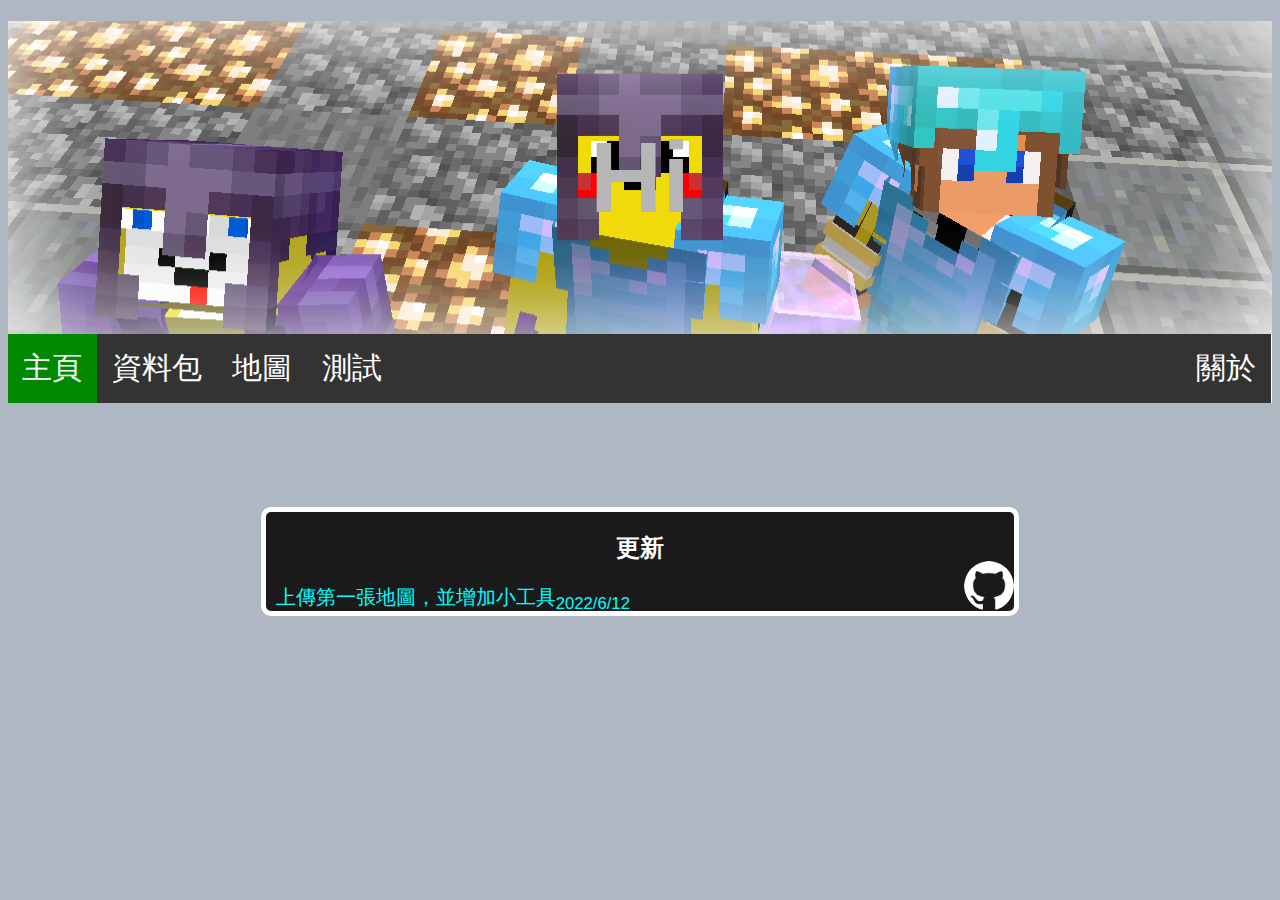
<file: index.html>
<!DOCTYPE html>
<head>
    <meta charset="UTF-8">
    <meta http-equiv="X-UA-Compatible" content="IE=edge">
    <meta name="viewport" content="width=device-width, initial-scale=1.0">
    <meta name="author " content="Pikacnu">
    <meta name="description" content="A noob">
    <title>Pikacnu's Webside</title>
    <link rel="stylesheet" href="main.css">
    <link rel="icon" type="image/x-icon" href="favicon.ico">
    <meta name="google-site-verification" content="hmigeMzaEXGjKWfIrFgV_WjmBGq4pOOUb5bE2po6gOc" />
</head>
<body onload="list('Index')">
    <h1></h1>
    <div id="background">
        <h1>Hi</h1>
    </div>

    <iframe src="./list.html" frameborder="0" id="list"></iframe>

    <div style="margin-top: 50px;overflow:visible">
        <p style="font-size: 0px;">1</p>
        <div class="list1">
            <h2>更新</h2>
            <p>
                上傳第一張地圖，並增加小工具<sub>2022/6/12</sub><br>
                新增了這個網站<sub>2022/4/9</sub>
            </p>
            <a target="_blank" href="https://github.com/Pikacnu/Pikacnu">
                <img src="./github.png" alt="GitHub" title="GitHub" class="black">
            </a>
        </div>
    </div>
    <script src="./main.js"></script>
</body>
</html>
</file>
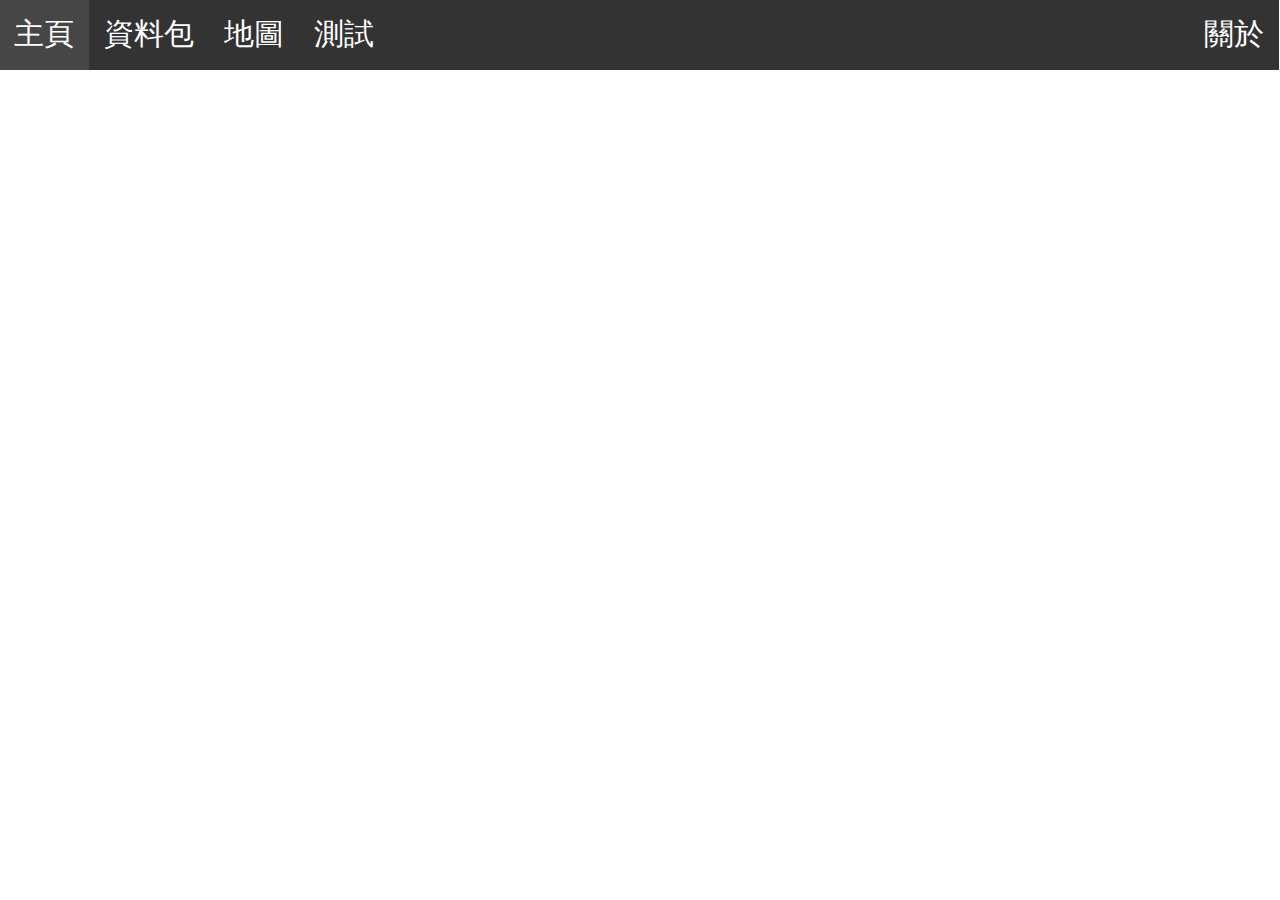
<file: list.html>
<!DOCTYPE html>
<head>
    <meta charset="UTF-8">
    <meta http-equiv="X-UA-Compatible" content="IE=edge">
    <meta name="viewport" content="width=device-width, initial-scale=1.0">
    <meta name="author " content="Pikacnu">
    <link rel="stylesheet" href="./main.css">
</head>
<body style="overflow: hidden;background-color: white;">
    <div id="list">
        <ul id="list">
            <li><a target="_parent" href="./index.html" id='Index'>主頁</a></li>
            <li><a target="_parent" href="./page/dtp.html" id='DTP'>資料包</a></li>
            <li><a target="_parent" href="./page/map.html" id='Map'>地圖</a></li>
            <li><a target="_parent" href="./page/test.html" id='Test'>測試</a></li>
            <li><a target="_parent" href="./page/about.html" style="float: right;" id='About'>關於</a></li>
        </ul>
    </div>
    <script>
        function select(id){
            document.getElementById(id).id = "thispage";
        }
    </script>
</body>
</html>
</file>
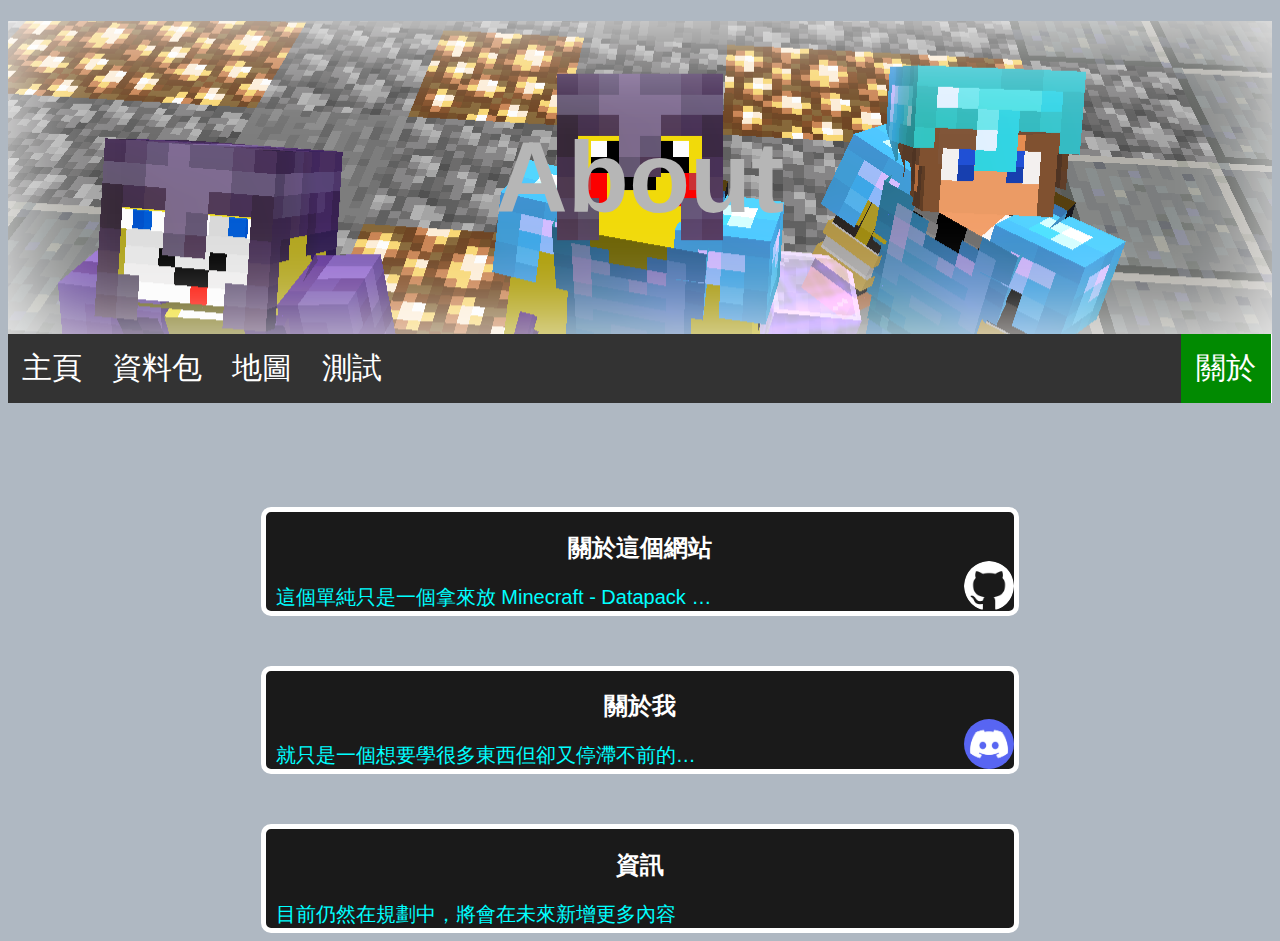
<file: page/about.html>
<!DOCTYPE html>
<head>
    <meta charset="UTF-8">
    <meta http-equiv="X-UA-Compatible" content="IE=edge">
    <meta name="viewport" content="width=device-width, initial-scale=1.0">
    <title>Pikacnu's Webside</title>
    <meta name="author " content="Pikacnu">
    <link rel="stylesheet" href="../main.css">
    <link rel="icon" type="image/x-icon" href="../favicon.ico">
</head>
<body onload="list('About')">
    <h1></h1>
    <div id="background">
        <h1>About</h1>
    </div>

    <iframe src="../list.html" frameborder="0" id="list"></iframe>

    <div style="margin-top: 50px;overflow:visible">
        <p style="font-size: 0px;">1</p>
        <div class="list1">
            <h2>關於這個網站</h2>
            <p>
                這個單純只是一個拿來放 Minecraft - Datapack , Map 或是一些其他的東西
            </p>
            <a target="_blank" href="https://github.com/Pikacnu/Pikacnu">
                <img src="../github.png" alt="GitHub" title="GitHub" class="black">
            </a>
        </div>
        <div class="list1">
            <h2>關於我</h2>
            <p>
                就只是一個想要學很多東西但卻又停滯不前的一個怪人，歡迎指教! 有時間也請各位教導，感恩
            </p>
            <a target="_blank" href="https://discord.gg/8PQgxZ8EH4">
                <img src="../discord.png" alt="Discord" title="Discord">
            </a>
        </div>
        <div class="list1">
            <h2>資訊</h2>
            <p>
                目前仍然在規劃中，將會在未來新增更多內容
            </p>
            <!--<a href="../index.html">
                <img src="../download.png" alt="Download" title="Download" class="black">
            </a>
            -->
        </div>
    </div>
    <script src="../main.js"></script>

</body>
</html>
</file>
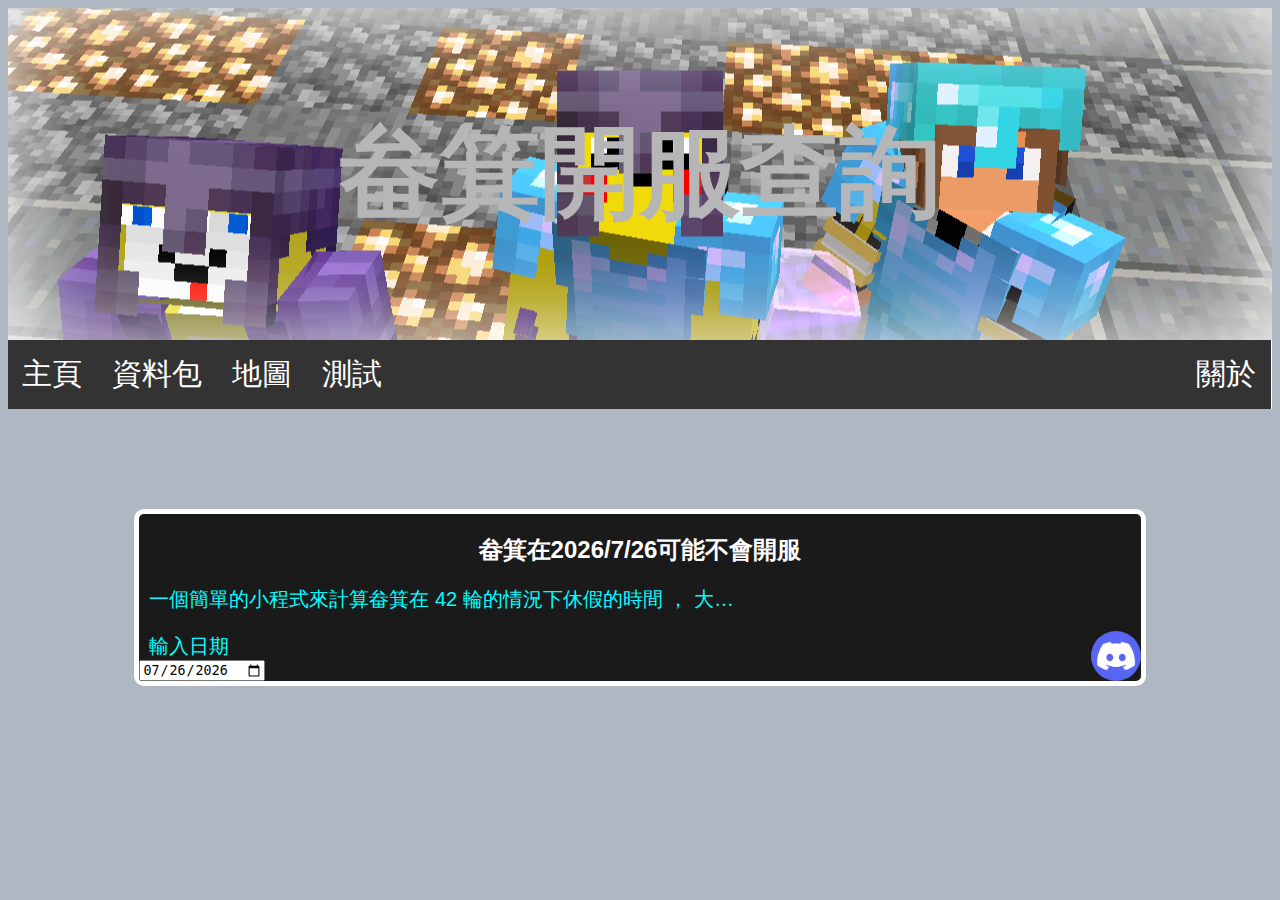
<file: page/chrbof.html>
</html>
<!DOCTYPE html>
<head>
    <meta charset="UTF-8">
    <meta http-equiv="X-UA-Compatible" content="IE=edge">
    <meta name="viewport" content="width=device-width, initial-scale=1.0">
    <title>Pikacnu's Webside</title>
    <meta name="author " content="Pikacnu">
    <meta property="og:title" content="畚箕今天可能會開服嗎?">
    <meta name="og:description" content="藉由青海提供的資訊進行畚箕假日的推算">
    <link rel="stylesheet" href="../main.css">
    <link rel="icon" type="image/x-icon" href="../favicon.ico">
</head>
<body onload="list('CHRBOF')">
    <div id="background">
        <h1>畚箕開服查詢</h1>
    </div>

    <iframe src="../list.html" frameborder="0" id="list"></iframe>

    <div style="margin-top: 50px;overflow:visible">
        <p style="font-size: 0px;">1</p>
        <div class="list1" style="margin-left: 10%;margin-right: 10%;">
            <h2 id="test"></h2>
            <p>
                一個簡單的小程式來計算畚箕在 42 輪的情況下休假的時間 ， 大標題即為答案
            </p>
            <div style="align-items: center;justify-content: center;">
                <p>輸入日期</p>
                <input type="date" id="Input" style="justify-self: center;">
            </div>
            <a target="_blank" href="https://discord.gg/sw99u8W">
                <img src="../discord.png" alt="CFRBOF's Discord" title="CFRBOF's Discord">
            </a>
        </div>
    </div>
    <script src="../main.js"></script>
    <script>
        document.getElementById("Input").valueAsDate = new Date()
        function getinputdate(){
            return document.getElementById("Input").valueAsDate;
        }
        var Date1 = new Date('2022-06-09');
        let num1 = new Date().getDate();
        let num2 = new Date().getMonth();
        let num3 = new Date().getFullYear();
        let Date2 = new Date(num3, num2, num1);
        var p = document.getElementById("test");

        function calcDate(Date1, Date2) { 
            let milliseconds_Time = Date2.getTime() - Date1.getTime();
            return milliseconds_Time / (1000 * 3600 * 24);
        };

        function show(){
            var Date2 = getinputdate()
            var days = calcDate(Date1, Date2)%6;

            var test = new Date(document.getElementById("Input").valueAsDate)

            console.log(test)

            if(days<5 && 0<days){
                p.innerHTML = "畚箕在"+test.getFullYear()+'/'+(test.getMonth()+1)+'/'+test.getDate()+"可能不會開服";
            }else{
                p.innerHTML = "畚箕在"+test.getFullYear()+'/'+(test.getMonth()+1)+'/'+test.getDate()+"可能會開服";
            }
            console.log('change')
        }

        document.getElementById("Input").addEventListener('change',()=>{show()})
        show()
    </script>

</body>
</html>
</file>
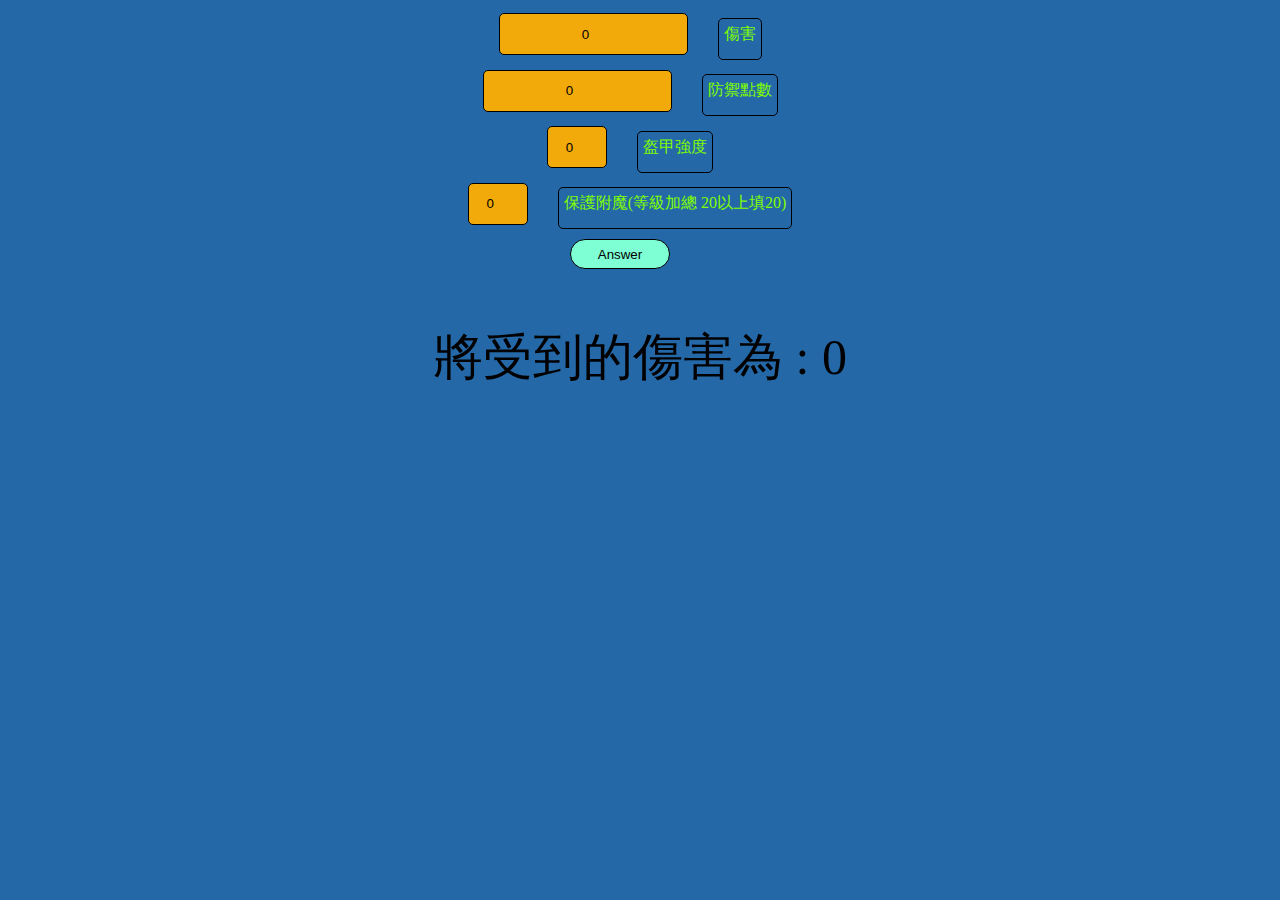
<file: page/damage.html>
<!DOCTYPE html>
<html lang="en">
<head>
    <meta charset="UTF-8">
    <meta http-equiv="X-UA-Compatible" content="IE=edge">
    <meta name="viewport" content="width=device-width, initial-scale=1.0">
    <title>Document</title>
</head>
<body>
    <form action="" method="post">
        <input type="number" name="Number1" id="Damage" value="0" min="0"><label>傷害</label><br>
        <input type="number" name="Number2" id="Protect" value="0" min="0"><label>防禦點數</label><br>
        <input type="number" name="Number3" id="Armor" value="0" min="0" max="15"><label>盔甲強度</label><br>
        <input type="number" name="Number4" id="Enchantment" value="0" min="0" max="20"><label>保護附魔(等級加總 20以上填20)</label><br>
        <input type="button" value="Answer" id="Answer">
    </form>
    <p id="Ans">將受到的傷害為 : 0</p>
    <script>
        armor = document.getElementById('Armor');
        armor.addEventListener('change',function(event){
            if(armor.value === ""){
                armor.value = 0;
            }else if(armor.value < 0)
            {
                armor.value = 0;
            }else if(armor.value > 15)
            {
                armor.value = 15;
            };
        });
        
        protect = document.getElementById('Protect');
        protect.addEventListener('change',function(event){
            if(protect.value === ""){
                protect.value = 0;
            }else if(protect.value < 0)
            {
                protect.value = 0;
            }
        });
        
        damage = document.getElementById('Damage');
        damage.addEventListener('change',function(event){
            if(damage.value === ""){
                damage.value = 0;
            }else if(damage.value < 0)
            {
                damage.value = 0;
            }
        });

        Enchantment = document.getElementById('Enchantment');
        Enchantment.addEventListener('change',function(event){
            if(Enchantment.value === ""){
                Enchantment.value = 0;
            }else if(Enchantment.value < 0)
            {
                Enchantment.value = 0;
            }else if(Enchantment.value > 20)
            {
                Enchantment.value = 20;
            };
        });

        hi = document.getElementById('Answer');
        hi.addEventListener('click', function(event){
            var Damage = document.getElementById('Damage').value;
            var Protect = document.getElementById('Protect').value;
            var Armor = document.getElementById('Armor').value;
            var Enchantment = document.getElementById('Enchantment').value;
            var Damage = parseInt(Damage);
            var Protect = parseInt(Protect);
            var Armor = parseInt(Armor);
            var Enchantment = parseInt(Enchantment);
            if(Enchantment === "" || Enchantment === 0){
                document.getElementById('Ans').innerHTML = "將受到的傷害為 : "+String(Damage*(1-(Math.min(20,Math.max(Protect/5,Protect-Damage/(2+(Armor/4)))))/25));
            }else{
                Num = Damage*(1-(Math.min(20,Math.max(Protect/5,Protect-Damage/(2+(Armor/4)))))/25);
                Num = Num-Num*Enchantment/25;
                document.getElementById('Ans').innerHTML = "將受到的傷害為 : "+String(Num);
            }
        });
    </script>
    <style>
        body{
            background-color: #2568a7;
        }
        *{
            text-align: center;
        }
        input,label{
            display: inline-block;
            height: 30px;
            border: 1px solid black;
            border-radius: 5px;
            margin: 5px;
            padding: 5px;
        }
        label{
            color: chartreuse;
        }
        input{
            background-color: rgba(253, 173, 0, 0.945);
            transform: translateX(-20px);
        }
        #Answer{
            width: 100px;
            border-radius: 50px;
            background-color: aquamarine;
        }
        p{
            font-size: 50px;
        }
    </style>
</body>
</html>
</file>
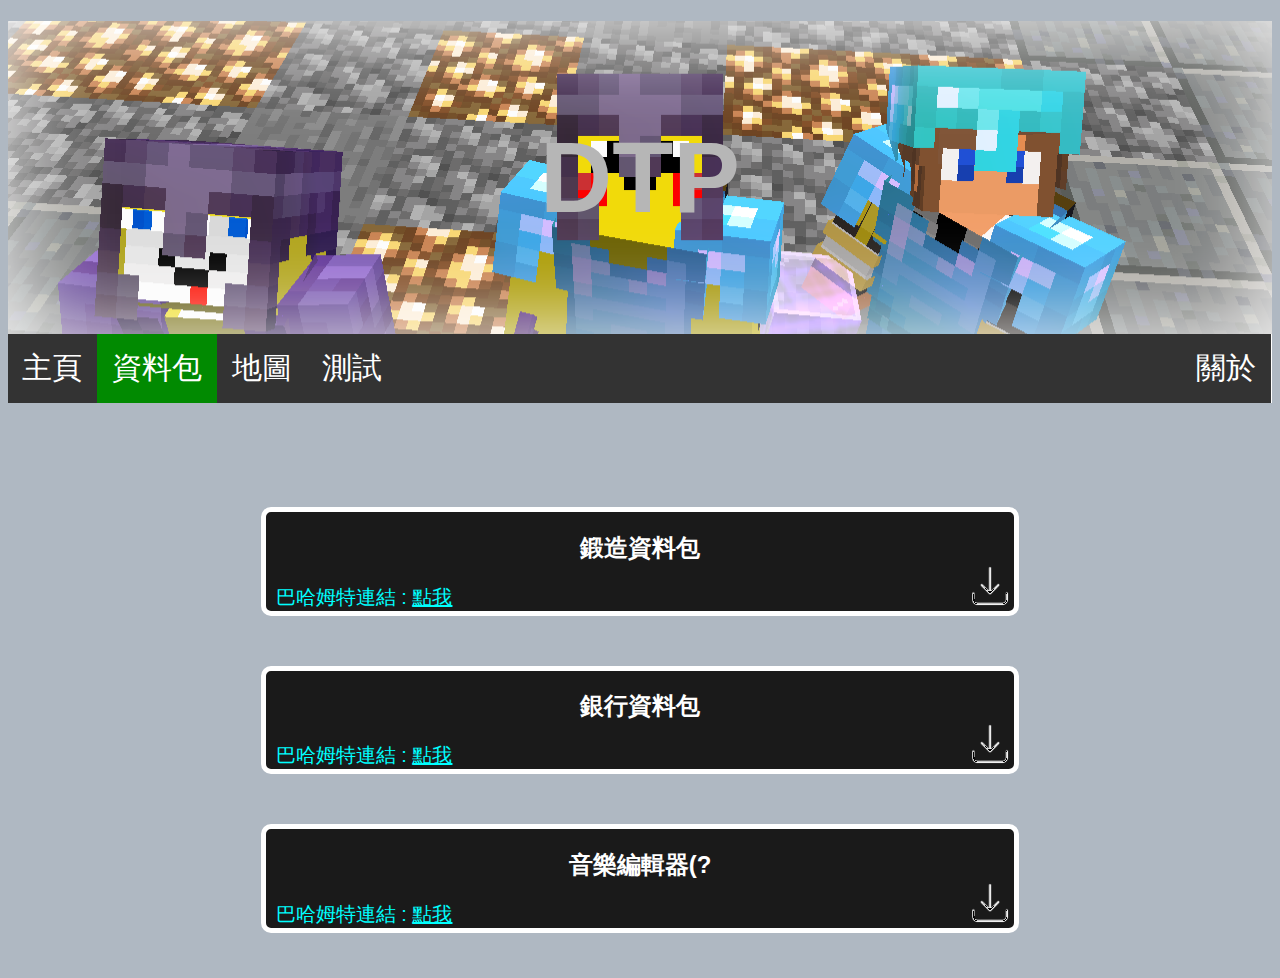
<file: page/dtp.html>
<!DOCTYPE html>
<head>
    <meta charset="UTF-8">
    <meta http-equiv="X-UA-Compatible" content="IE=edge">
    <meta name="viewport" content="width=device-width, initial-scale=1.0">
    <title>Pikacnu's Webside</title>
    <meta name="author " content="Pikacnu">
    <link rel="stylesheet" href="../main.css">
    <link rel="icon" type="image/x-icon" href="../favicon.ico">
</head>
<body onload="list('DTP')">
    <h1></h1>
    <div id="background">
        <h1>DTP</h1>
    </div>

    <iframe src="../list.html" frameborder="0" id="list"></iframe>

    <div style="margin-top: 50px;overflow:visible">
        <p style="font-size: 0px;">1</p>
        <div class="list1">
            <h2>鍛造資料包</h2>
            <p>
                巴哈姆特連結 : <a href="https://forum.gamer.com.tw/C.php?bsn=18673&snA=189165">點我</a>
            </p>
            <a target="_blank" href="https://www.dropbox.com/s/ryyg2j12gxgge5w/%E9%8D%9B%E9%80%A0%E8%B3%87%E6%96%99%E5%8C%85V2.5.zip">
                <img src="../download.png" alt="Download" title="Download" class="black">
            </a>
        </div>

        <div class="list1">
            <h2>銀行資料包</h2>
            <p>
                巴哈姆特連結 : <a href="https://forum.gamer.com.tw/C.php?bsn=18673&snA=189547">點我</a>
            </p>
            <a target="_blank" href="https://www.dropbox.com/s/en3ryi9qx4utmdi/銀行V1.0.zip">
                <img src="../download.png" alt="Download" title="Download" class="black">
            </a>
        </div>
        <div class="list1">
            <h2>音樂編輯器(?</h2>
            <p>
                巴哈姆特連結 : <a href="https://forum.gamer.com.tw/C.php?bsn=18673&snA=197910">點我</a>
            </p>
            <a target="_blank" href="https://www.dropbox.com/s/a8lvefnk2xwne1c/Piano.zip">
                <img src="../download.png" alt="Download" title="Download" class="black">
            </a>
        </div>
    </div>
    <script src="../main.js"></script>

</body>
</html>
</file>
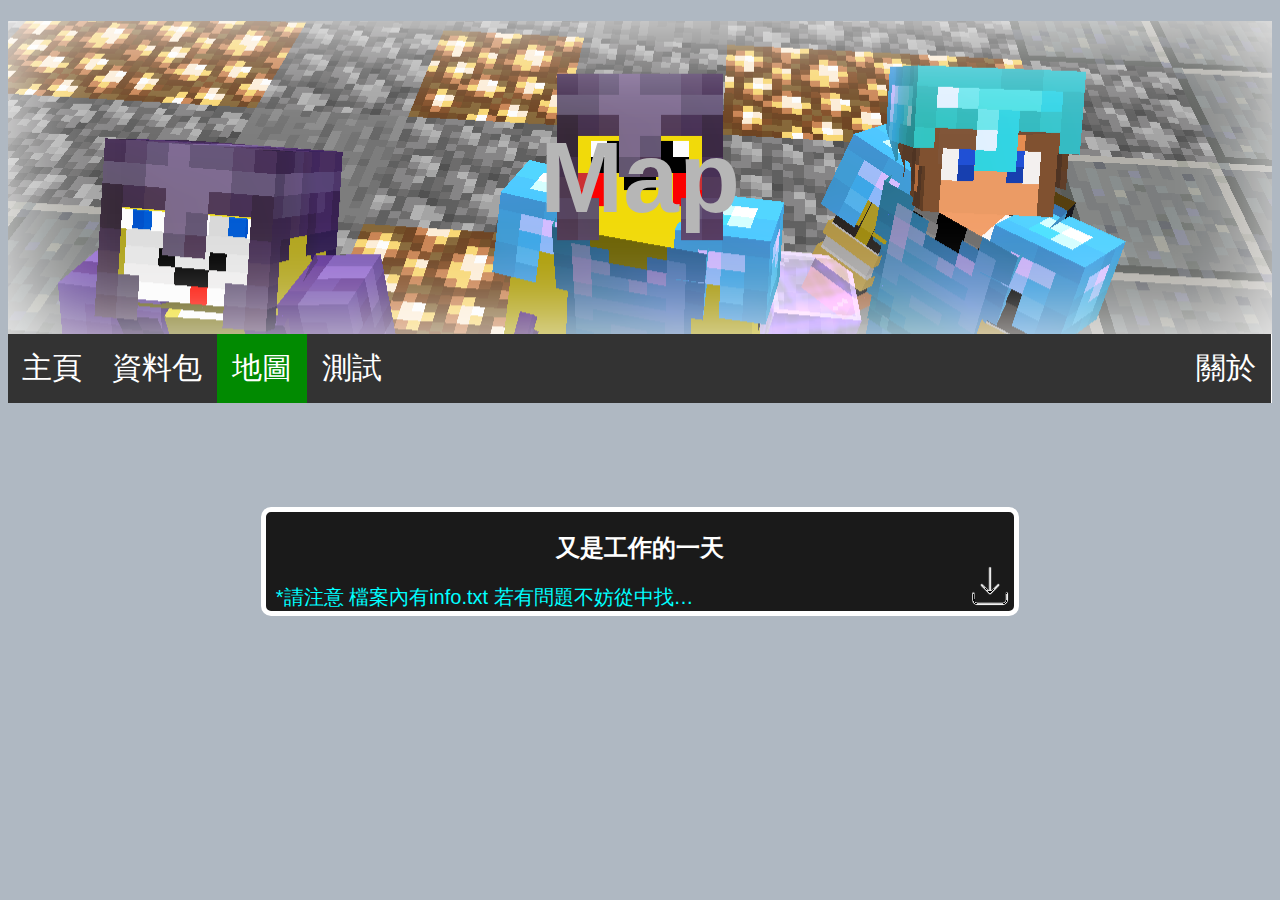
<file: page/map.html>
<!DOCTYPE html>
<head>
    <meta charset="UTF-8">
    <meta http-equiv="X-UA-Compatible" content="IE=edge">
    <meta name="viewport" content="width=device-width, initial-scale=1.0">
    <title>Pikacnu's Webside</title>
    <meta name="author " content="Pikacnu">
    <link rel="stylesheet" href="../main.css">
    <link rel="icon" type="image/x-icon" href="../favicon.ico">
</head>
<body onload="list('Map')">
    <h1></h1>
    <div id="background">
        <h1>Map</h1>
    </div>

    <iframe src="../list.html" frameborder="0" id="list"></iframe>

    <div style="margin-top: 50px;overflow:visible">
        <p style="font-size: 0px;">1</p>
        <!--<div class="list1">
            <h2>無盡跑庫</h2>
            <p>
                巴哈姆特連結 : <a href="https://forum.gamer.com.tw/C.php?bsn=18673&snA=190335">點我</a>
            </p>
            <a target="_blank" href="https://www.dropbox.com/s/t97hdp82tm0wczh/無盡跑酷-困難.zip">
                <img src="../download.png" alt="Download" title="Download" class="black">
            </a>
        </div>
    -->
    <div class="list1">
        <h2>又是工作的一天</h2>
        <p>
            *請注意 檔案內有info.txt 若有問題不妨從中找答案 <br> 你在一家蒸氣工廠工作，日復一日，今天也是平凡的一天 (此為創世聯邦第一屆MapJam 作品 檔案為原稿)
        </p>
        <a target="_blank" href="https://www.dropbox.com/s/c8szyzmcbkkrx6l/%E5%8F%88%E6%98%AF%E5%B7%A5%E4%BD%9C%E7%9A%84%E4%B8%80%E5%A4%A9.zip">
            <img src="../download.png" alt="Download" title="Download" class="black">
        </a>
    </div>
    </div>
    <script src="../main.js"></script>

</body>
</html>
</file>
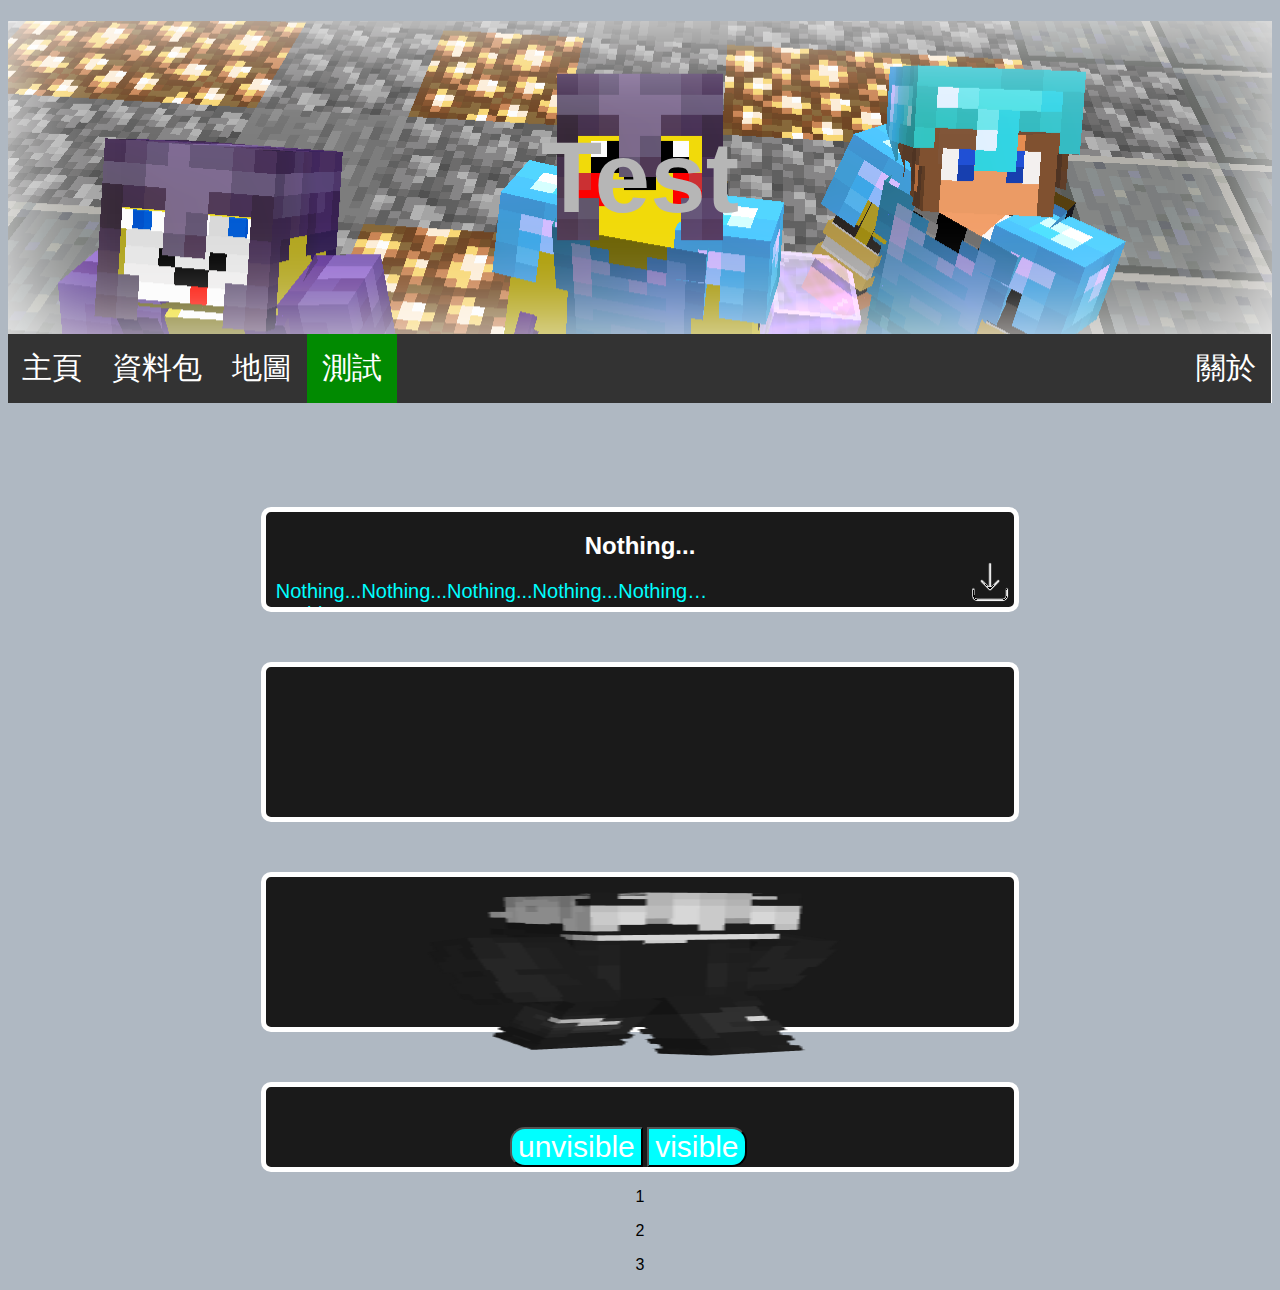
<file: page/test.html>
<!DOCTYPE html>
<head>
    <meta charset="UTF-8">
    <meta http-equiv="X-UA-Compatible" content="IE=edge">
    <meta name="viewport" content="width=device-width, initial-scale=1.0">
    <title>Pikacnu's Webside</title>
    <meta name="author " content="Pikacnu">
    <link rel="stylesheet" href="../main.css">
    <link rel="icon" type="image/x-icon" href="../favicon.ico">
</head>
<body onload="list('Test')">
    <h1></h1>
    <div id="background">
        <h1>Test</h1>
    </div>

    <iframe src="../list.html" frameborder="0" id="list"></iframe>

    <div style="margin-top: 50px;overflow:visible">
        <p style="font-size: 0px;">1</p>
        <div class="list1">
            <h2>Nothing...</h2>
            <p>
                Nothing...Nothing...Nothing...Nothing...Nothing...Nothing...Nothing...Nothing...Nothing...Nothing...Nothing...Nothing...Nothing...Nothing...Nothing...Nothing...Nothing...Nothing...Nothing...Nothing...Nothing...Nothing...Nothing...Nothing...Nothing...Nothing...Nothing...Nothing...Nothing...Nothing...Nothing...Nothing...Nothing...Nothing...Nothing...Nothing...Nothing...Nothing...Nothing...Nothing.. Nothing...Nothing...Nothing...Nothing...           hii.<br>Nothing...<br>Nothing...<br>Nothing...<br>Nothing...<br>Nothing...<br>Nothing...<br>Nothing...<br>Nothing...<br>Nothing...<br>Nothing...<br>Nothing...<br>Nothing...<br>Nothing...<br>Nothing...<br>Nothing...<br>Nothing...<br>Nothing...<br>Nothing...<br>Nothing...<br>Nothing...<br>Nothing...<br>Nothing...<br>Nothing...<br>Nothing...<br>Nothing...<br>Nothing...<br>Nothing...<br>Nothing...<br>Nothing...<br>Nothing...<br>Nothing...<br>Nothing...<br>Nothing...<br>Nothing...<br>Nothing...<br>Nothing...<br>Nothing...<br>Nothing...<br>Nothing...<br>Nothing...<br>Nothing...<br>Nothing...<br>Nothing...<br>Nothing...<br>Nothing...<br>Nothing...<br>Nothing...<br>Nothing...<br>Nothing...<br>Nothing...<br>Nothing...<br>Nothing...<br>Nothing...<br>Nothing...<br>Nothing...<br>Nothing...<br>Nothing...<br>Nothing...<br>Nothing...<br>Nothing...<br>Nothing...<br>Nothing...<br>Nothing...<br>Nothing...<br>Nothing...<br>Nothing...<br>Nothing...<br>Nothing...<br>Nothing...
            </p>
            <a target="_parent" href="./test.html">
                <img src="../download.png" alt="Download" title="Download" class="black">
            </a>
        </div>
    </div>
    <div class="list1" style="max-height: 150px;">
        <div style="margin-top: 50px;display: block;height: 100px;width: 100%;animation-duration: 5s;animation-name:hi;position: relative;animation-delay: 5s; animation-iteration-count: infinite;animation-direction: alternate;animation-timing-function: linear;">
        </div>
        <div style="visibility: hidden;height: 150px;width: 10px;">
        </div>
    </div>
    <div class="list1" style="max-height: 150px;" id="Test">
        <img style="margin-top: 50px; display: block;height: 200px;width: 100%;animation-duration: 5s;animation-name:hi;position: relative;animation-delay: 0s; animation-iteration-count: infinite;animation-direction:alternate-reverse;animation-timing-function: linear;float: left;" src="../3$.png">
        <div style="visibility: hidden;height: 300px;width: 300px;">
        </div>
    </div>
    <div class="buttons list1">
        <button onclick="Button1()" style="display: inline-block;">unvisible</button>
        <button onclick="Button2()" style="display: inline-block;">visible</button>
    </div>
    <p>1</p>
    <p>2</p>
    <p id="hi">3</p>
</body>
<script src="../main.js"></script>
<script>
    function Button1(){
        document.getElementById("Test").style.visibility = "hidden";
    }
    function Button2(){
        document.getElementById("Test").style.visibility = "visible";
    }
</script>
</html>
</file>
<file: main.css>
/*body{
    background-image: url("background.jpg");
    background-repeat:round no-repeat;
}*/

/*-----------------------------------------*/

*{user-select: none;}

/*-----------------------------------------*/

body{
    background-color: rgba(96, 113, 133, 0.5);
    font-family:Impact, Haettenschweiler, 'Arial Narrow Bold', sans-serif;
    text-align:center;
}

/*-----------------------------------------*/

#background{
    text-align: center;
    padding-top: 2.5%;
    padding-bottom: 2.5%;
    background-image: url("./background.png");
    background-repeat: no-repeat;
    background-position: center;
    display: block;
    box-shadow: inset 1px 1px 100px 1px rgba(255, 255,255,1);
    z-index: 2;
}
#background h1{
    color: rgb(182, 182, 182); 
    font-size: 100px;
}

/*-----------------------------------------*/
iframe#list{
    position: relative;
    overflow: hidden;
    width: 100%;
    height: 69px;

    position: -webkit-sticky; /* Safari */
    position: sticky;
    z-index: 2;
}
@media screen and (max-width: 346px){
    iframe#list{
        height: 209px;
        box-shadow: inset 0px 0px 10px 10000px rgba(0, 0, 0, 0.8);
    }
}
@media screen and (min-width: 346px) and (max-width: 646px){
    iframe#list{
        height: 139.4px;
    }
}

div#list{
    margin: 0%;
    padding: 0%;
    position: absolute;
    width: 100%;
    left: -1px;
    top: -1px;
}

ul#list{
    box-shadow: inset 0px 0px 100px 90px rgba(0, 0, 0, 0.8);
    margin: 0%;
    padding: 0%;
    list-style-type: none;
    overflow: hidden;
}


#list li a{
    margin: 0%;
    float: left;

    padding-left: 15px;
    padding-right: 15px;
    padding-top: 15px;
    padding-bottom: 15px;

    color: white;
    font-style: normal;
    text-decoration: none;
    font-size: 30px;

    transition: background-color 0.45s;
}

#list a#thispage{
    background-color: rgb(1, 138, 1);
}
#list a#thispage:hover{
    background-color: rgba(15, 90, 35, 0.9)
}

#list a:hover:not(.thispage){
    background-color: rgb(70, 70, 70);
}


/*-----------------------------------------*/

.list1 h2{
    color: white;
    text-align: center;
}

.list1 img{
    position: relative;
    float: right;
    bottom: 50px;
    height: auto;
    width: 50px;
    border-radius: 40px;
    transition: opacity 0.25s,box-shadow 0.5s,background-color 0.25s;
    transition-delay: 0.25s;
    transition-timing-function: ease;
}
.list1 img.black{
    filter: brightness(200);
}
.list1 img:hover{
    background-color: rgba(10, 10, 10, 0.2);
    opacity: 75%;
    box-shadow: 2px 2px 8px 1px rgb(20, 20, 20);
}
@media (hover: hover) {
    div.list1{
        margin-top: 50px;
        margin-left: 20%;
        margin-right: 20%;
        background-color: rgb(26, 26, 26);
        border-radius: 10px;
        border: 5px solid white;
        text-align: left;
        transition:width 1s,margin-left 0.5s,margin-right 0.5s;
    }
    div.list1:hover{
        margin-left: 10%;
        margin-right: 10%;
    }

    .list1 p{
        position: relative;
        width: calc(65% - 50px);
        text-align: left;
        color: aqua;
        font-size: 20px;
        white-space: nowrap;
        word-break: keep-all;
        text-overflow: ellipsis;
        overflow:hidden;
        height: 27px;
        transition: height 0s;
        padding-left: 10px;
        margin-bottom: 0%;
        padding-bottom: 0%;
    }

    div.list1:hover p{
        text-overflow: clip;
        word-wrap: break-word;
        white-space:normal;
        height: auto;
    }
}
@media (hover: none) {

    div.list1{
        margin-top: 50px;
        margin-left: 10%;
        margin-right: 10%;
        margin-bottom: 0%;
        background-color: rgb(26, 26, 26);
        border-radius: 10px;
        border: 5px solid white;
        text-align: left;
        transition:width 1s,margin-left 0.5s,margin-right 0.5s;
    }

    .list1 p{
        position: relative;
        width: calc(65% - 50px);
        text-align: left;
        color: aqua;
        font-size: 20px;
        white-space: normal;
        word-break: break-word;
        text-overflow: clap;
        overflow:hidden;
        height: auto;
        padding-left: 10px;
        margin-bottom: 0%;
        padding-bottom: 0%;
    }
}

.list1 p a{
    color: aqua;
}
.list1 p a:visited{
    color: rgb(0, 172, 172);
}

/*-----------------------------------------*/

@keyframes hi{
    0%{
        max-height: 10px;
        max-width: 10px;
        background-color: rgb(255, 0, 0);
        left: 0;
        transform: rotateZ(360deg);
    }
    25%{
        max-height: 50px;
        max-width: 50px;
        background-color: rgba(47, 0, 255, 0.75);
        left: 25%;
        transform: rotateZ(1080deg);
    }
    50%{
        max-height: 100px;
        max-width: 100px;
        background-color: rgba(0, 255, 200, 0.5);
        left: 50%;
        transform: rotateZ(3160deg);
    }
    75%{
        max-height: 50px;
        max-width: 50px;
        background-color: rgba(115, 255, 0, 0.75);
        left: 75%;
        transform: rotateZ(1080deg);
    }
    100%{
        max-height: 10px;
        max-width: 10px;
        background-color: rgb(255, 0, 0);
        left: calc(100% - 10px);
        transform: rotateZ(360deg);
    }

}

/*-----------------------------------------*/

.buttons button{
    background-color: aqua;
    font-size: 30px;
    color: #fff;
}
.buttons button:last-child{
    border-top-right-radius: 15px;
    border-bottom-right-radius: 15px;
}
.buttons button:first-child{
    margin-left: calc(50% - 130px);
    border-top-left-radius: 15px;
    border-bottom-left-radius: 15px;
}

.buttons button:focus{
    color: red;
}

/*-----------------------------------------*/
</file>
